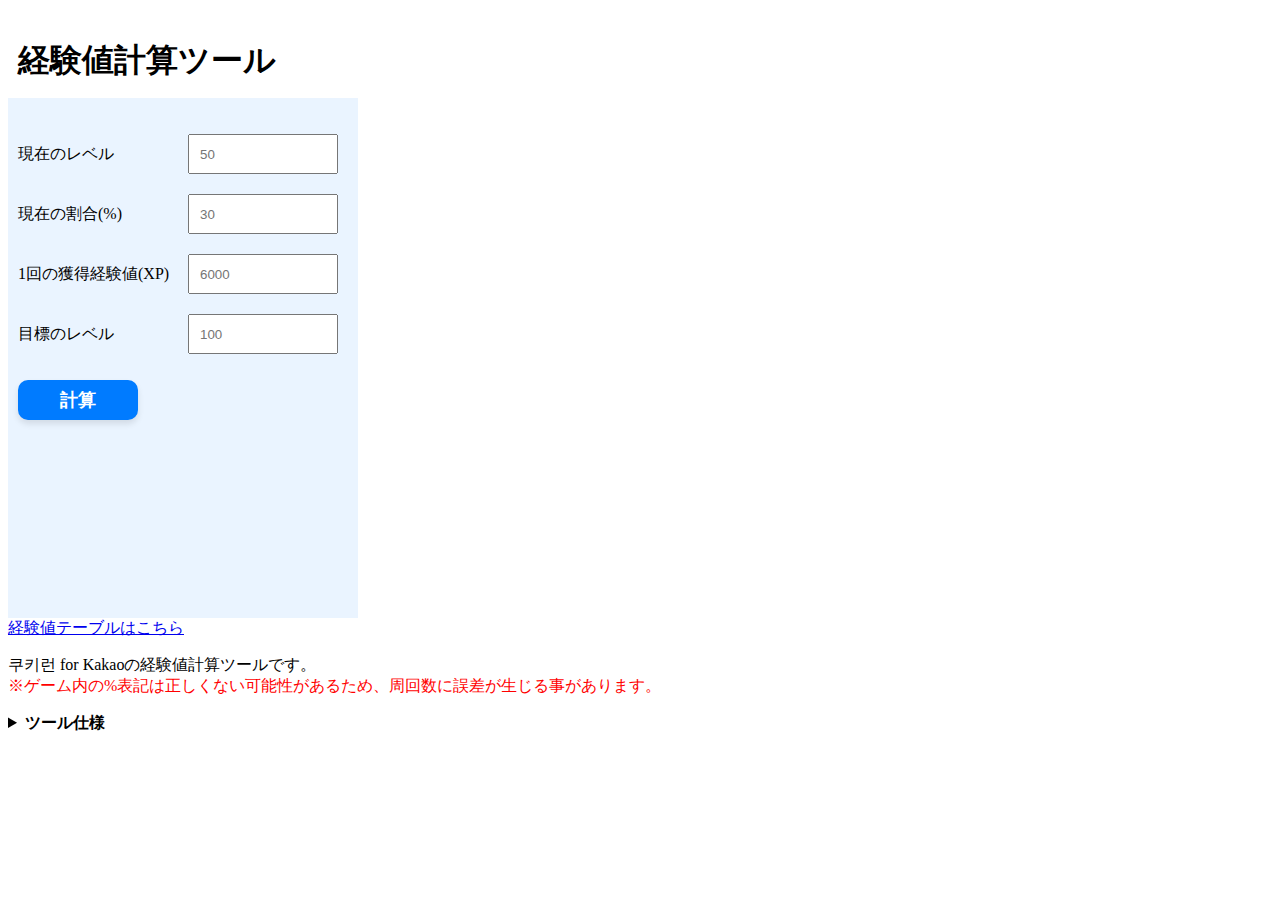
<file: index.html>
<!DOCTYPE html>
<html lang="ja">
<head>
  <meta charset="UTF-8" />
  <meta http-equiv="X-UA-Compatible" content="IE=edge" />
  <meta name="viewport" content="width=device-width, initial-scale=1.0" />
  <title>経験値計算ツール</title>
  <link rel="apple-touch-icon" type="image/png" href="apple-touch-icon-180x180.png">
  <link rel="icon" type="image/png" href="icon-192x192.png">
  <link rel="stylesheet" href="style.css">
  <script type="text/javascript" src="script.js"></script>
  <script type="text/javascript" src="DataBase.js"></script>
</head>
<body>
  <form class="title_form">
  <h1>経験値計算ツール</h1>
  </form>
  <meta name="viewport" content="width=device-width,initial-scale=1">
  <form class="xp_form">
      <dl>
          <dt>現在のレベル</dt>
          <dd><input id="level" class="box" type="number" placeholder="50" min="1" max="99" oninput="javascript: this.value = this.value.slice(0, 2);"></dd>
          <dt>現在の割合(%)</dt>
          <dd><input id="rate" class="box" type="number" placeholder="30" min="0" max="99" oninput="javascript: this.value = this.value.slice(0, 2);"></dd>
          <dt>1回の獲得経験値(XP)</dt>
          <dd><input id="xp" class="box" type="number" placeholder="6000" min="0"></dd>
          <dt>目標のレベル</dt>
          <dd><input id="target" class="box" type="number" placeholder="100" min="0" max="100" oninput="javascript: this.value = this.value.slice(0, 3);"></dd>
          <p><input type="button" class="calc-btn" onclick="calc(level.value, rate.value, xp.value, target.value);" value="計算"></p>
          <!-- 文字を表示するための要素 -->
          <p id="message-next"></p>
          <p id="message-run"></p>
          <p id="target-next" class="target"></p>
          <p id="target-run" class="target"></p>
          <!-- &nbsp; -->
          <div><input type="button" id="toggle-button" onclick="toggle();" value="閉じる"></button></div>
          <div id="table-container" class="toggle-window"></div>
          <p id="message-next100"></p>
          <p id="message-run100"></p>
      </dl>
  </form>
  <a href="table.html">経験値テーブルはこちら</a>
  <p>쿠키런 for Kakaoの経験値計算ツールです。<br>
    <span style="color: #ff0000">※ゲーム内の%表記は正しくない可能性があるため、周回数に誤差が生じる事があります。</span>
  </p>
  <details>
    <summary><b>ツール仕様</b></summary>
    ・現在のレベルを入力すると次のレベルまでの必要経験値量を出力します。<br>
    ・現在の割合を入力しない場合は0%として計算します。<br>
    ・現在のレベル, 1回の獲得経験値, 目標レベルを入力すると表を出力します。<br>
    <span style="color: #ff0000">※入力データの保存にCookieを使用しています。<br>
    Cookieを保存しない設定をしていると入力データは保存されません。</span>
  </details>
  <p><span style="font-size: 12px; color: #FFF;">更新日:2024/09/07</span></p>
  </body>
</html>
</file>
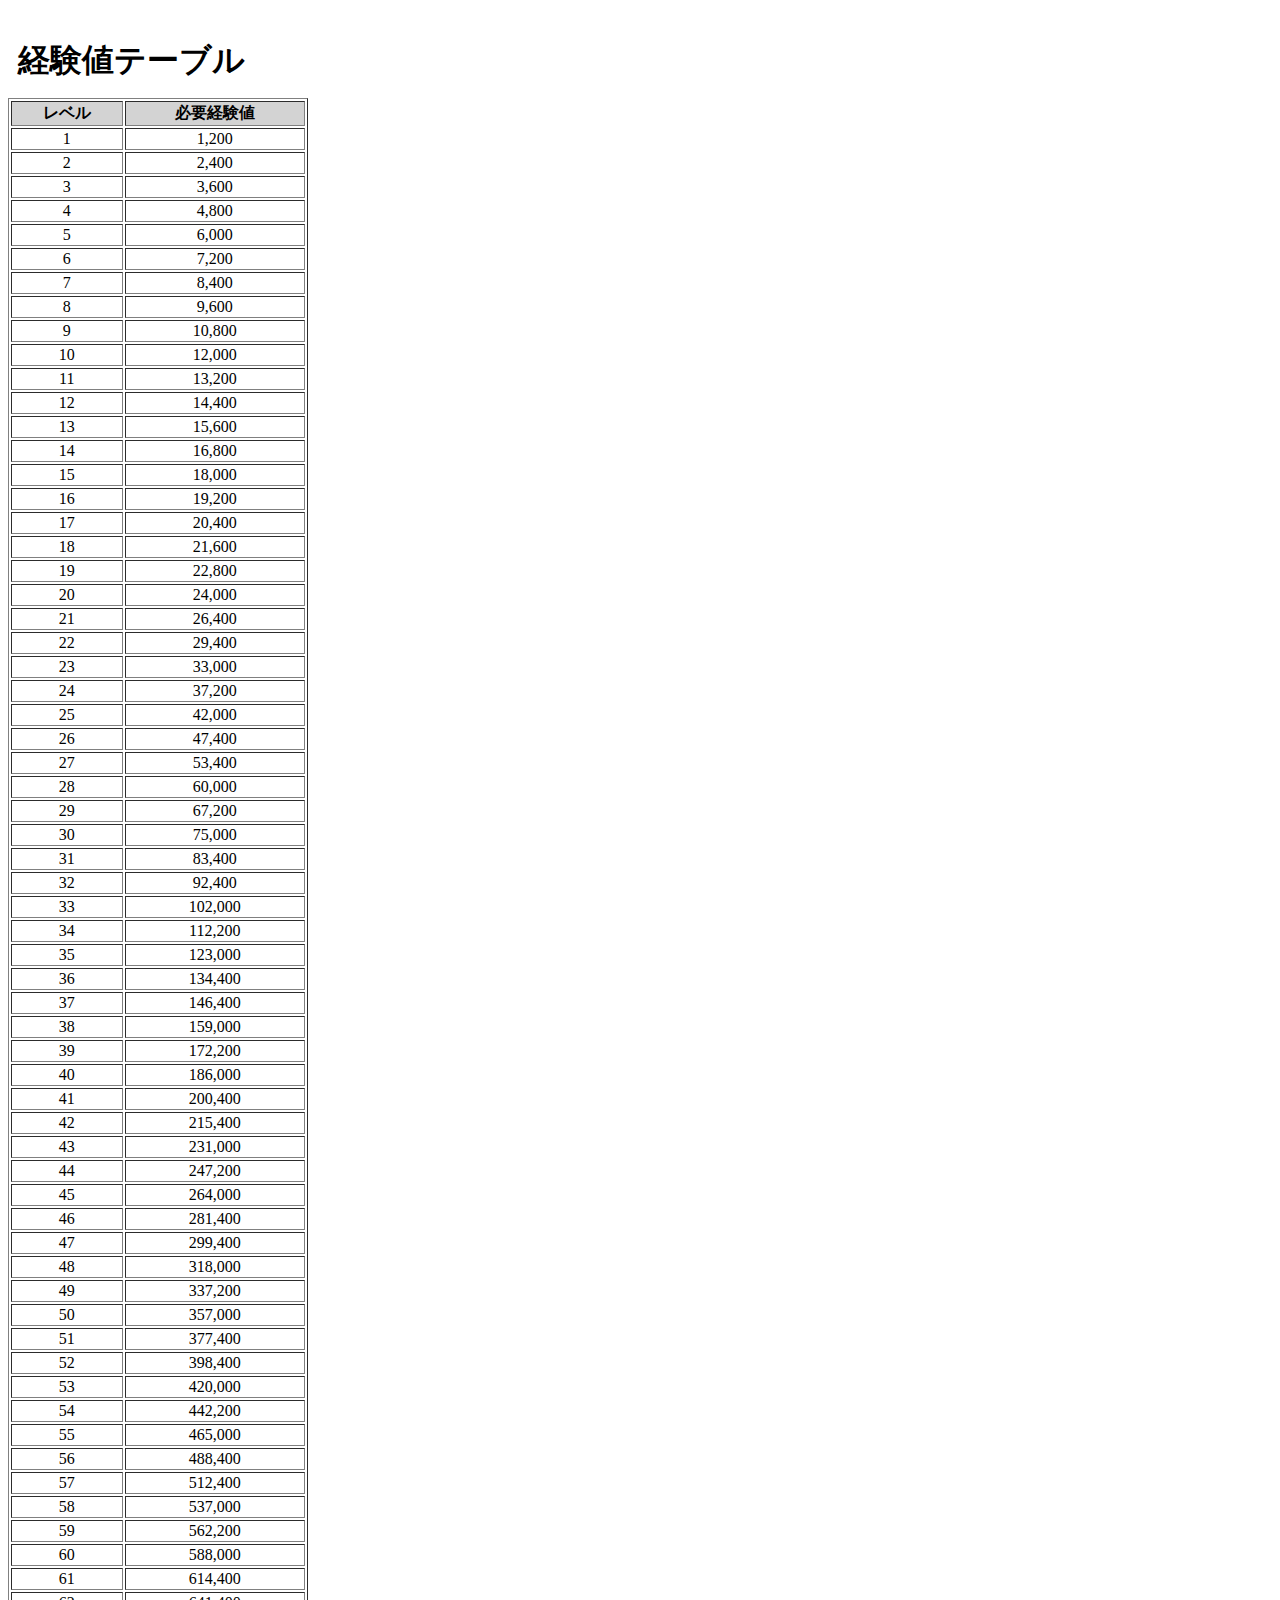
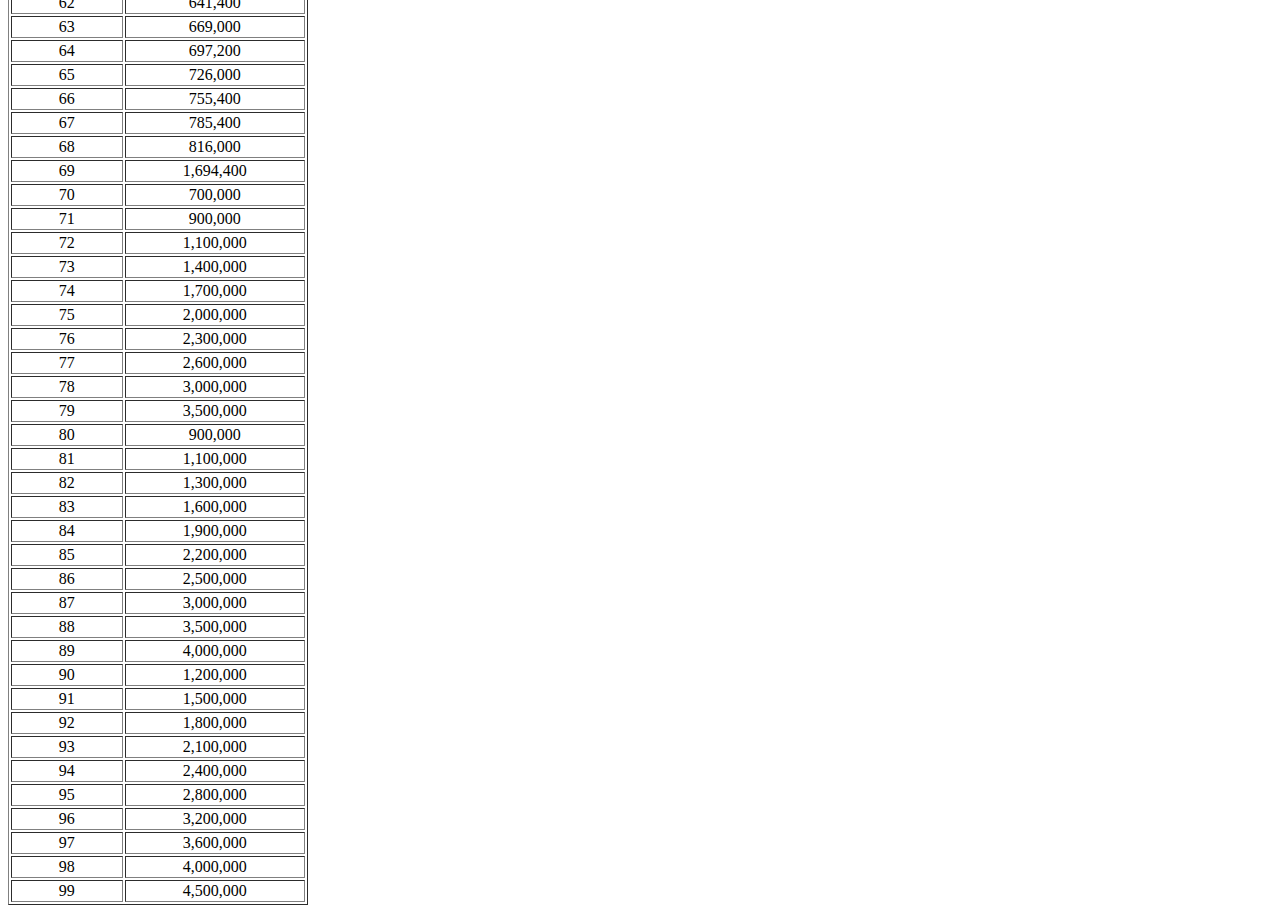
<file: table.html>
<!DOCTYPE html>
<html lang="ja">
<head>
  <meta charset="UTF-8" />
  <meta http-equiv="X-UA-Compatible" content="IE=edge" />
  <meta name="viewport" content="width=device-width, initial-scale=1.0" />
  <title>経験値テーブル</title>
  <link rel="apple-touch-icon" type="image/png" href="apple-touch-icon-180x180.png">
  <link rel="icon" type="image/png" href="icon-192x192.png">
  <link rel="stylesheet" href="style.css">
  <script type="text/javascript" src="table.js"></script>
  <script type="text/javascript" src="DataBase.js"></script>
</head>
<body>
  <form class="title_form">
  <h1>経験値テーブル</h1>
  </form>
<meta name="viewport" content="width=device-width,initial-scale=1">
<div id="table-container"></div>
</body>
</file>
<file: style.css>
body {
    font-family: "ヒラギノ丸ゴ ProN";
}
.xp_form {
    background: #eaf4ff;
    padding: 10px 10px;
    width: 330px;
    height: 500px;
}
.title_form {
    /* background: #eeeeee; */
    padding: 10px 10px;
    width: 330px;
    height: 70px;
}
form dl dt {
    width: 170px;
    height: 40px;
    padding: 10px 0;
    line-height: 40px;
    float: left;
}
form dl dd {
    padding: 10px 0;
    margin: 0;
}
.box {
    box-sizing: border-box;
    width: 150px !important;
    height: 40px !important;
    margin: 0 !important;
    padding: 0 10px !important;
}
.calc-btn {
    width: 120px;
    height: 40px;
    display: inline-block;
    font-size: 18px; /* 文字サイズ */
    font-weight: bold; /* 文字を太字に */
    color: white; /* 文字の色 */
    background-color: #007bff; /* ボタンの背景色（青） */
    border: none; /* ボーダーをなくす */
    border-radius: 10px; /* 角丸にする */
    box-shadow: 0px 4px 6px rgba(0, 0, 0, 0.1); /* ボタンに影を付ける */
    text-align: center; /* テキストを中央寄せに */
    cursor: pointer; /* カーソルをポインタに */
    transition: background-color 0.3s ease, box-shadow 0.3s ease; /* ホバー時のトランジション */
}
.calc-btn:hover {
    background-color: #0056b3; /* ホバー時の背景色 */
    box-shadow: 0px 6px 8px rgba(0, 0, 0, 0.15); /* ホバー時の影 */
}
/* タッチ時のスタイル */
.calc-btn:active {
    background-color: #004085; /* タッチ時の背景色 */
    box-shadow: 0px 2px 4px rgba(0, 0, 0, 0.2); /* タッチ時の影 */
}
table {
    background-color: white;
    text-align: center;
    min-width: 300px;
}
#toggle-button {
    display: none;
    width: 80px;
    height: 30px;
    font-size: 12px; /* 文字サイズ */
    font-weight: bold; /* 文字を太字に */
    color: rgb(0, 0, 0); /* 文字の色 */
    background-color: #cccccc; /* ボタンの背景色 */
}
.target {
    display: none;
    background: linear-gradient(transparent 70%, rgba(255, 255, 0, 0.5) 70%); /* 半透明の黄色 */
    padding-bottom: 3px; /* テキストと下線の間に少し余白 */
}
</file>
